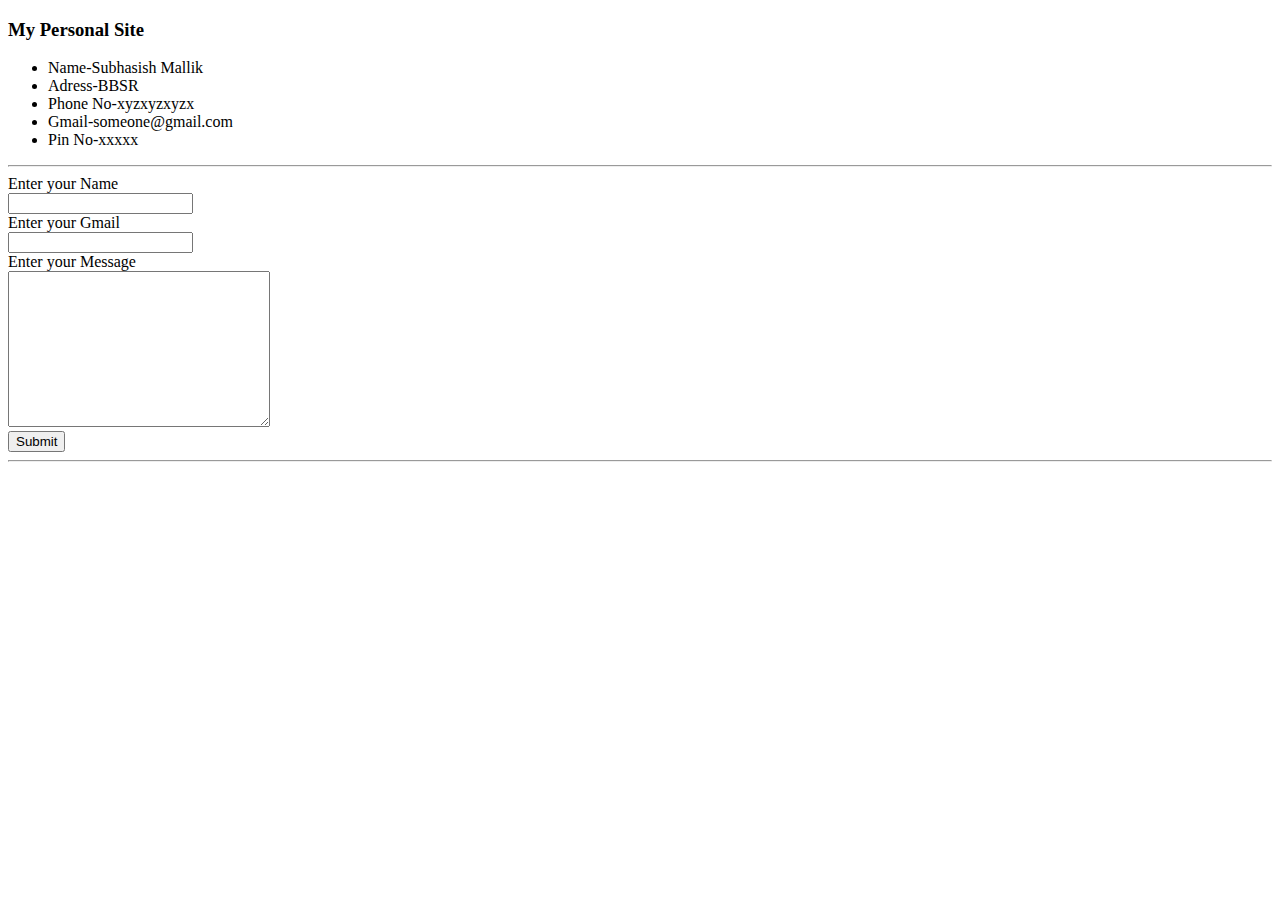
<file: Contact Details.html>
<!DOCTYPE html>
<html lang="en">
  <head>
    <meta charset="UTF-8" />
    <meta http-equiv="X-UA-Compatible" content="IE=edge" />
    <meta name="viewport" content="width=device-width, initial-scale=1.0" />
    <title>Contact</title>
  </head>
  <body>
    <h3>My Personal Site</h3>
    <ul>
      <li>Name-Subhasish Mallik</li>
      <li>Adress-BBSR</li>
      <li>Phone No-xyzxyzxyzx</li>
      <li>Gmail-someone@gmail.com</li>
      <li>Pin No-xxxxx</li>
    </ul>

    <hr />
    <form
      action="mailto:someone@example.gmail.com"
      method="post"
      enctype="text/plain"
    >
      <label for="name">Enter your Name</label>
      <div>
        <input type="text" name="yourName" id="naame" />
      </div>
      <label for="email">Enter your Gmail</label>
      <div>
        <input type="email" name="your Email" id="email" />
      </div>
      <label for="text">Enter your Message</label>
      <div>
        <textarea name="myText" id="text" cols="30" rows="10"></textarea>
      </div>
      <div>
        <input type="submit" />
      </div>
    </form>
    <hr />
  </body>
</html>
<!-- <form>
      <label>Enter your Name : </label>
      <input type="text" name="Name" id="" />
      <input type="color" name="" id="" />
      <br />
      <label>Enter your Phone No : </label>
      <input type="text" name="Number" id="" /><br />
      <lable>Choose a File from Desktop: </lable>
      <input type="file" name="" id="" /><br />
      <label>DOB : </label>
      <input type="date" name="" id="" />
      <br />
      <input type="submit" name="" id="" />
    </form> -->
</file>
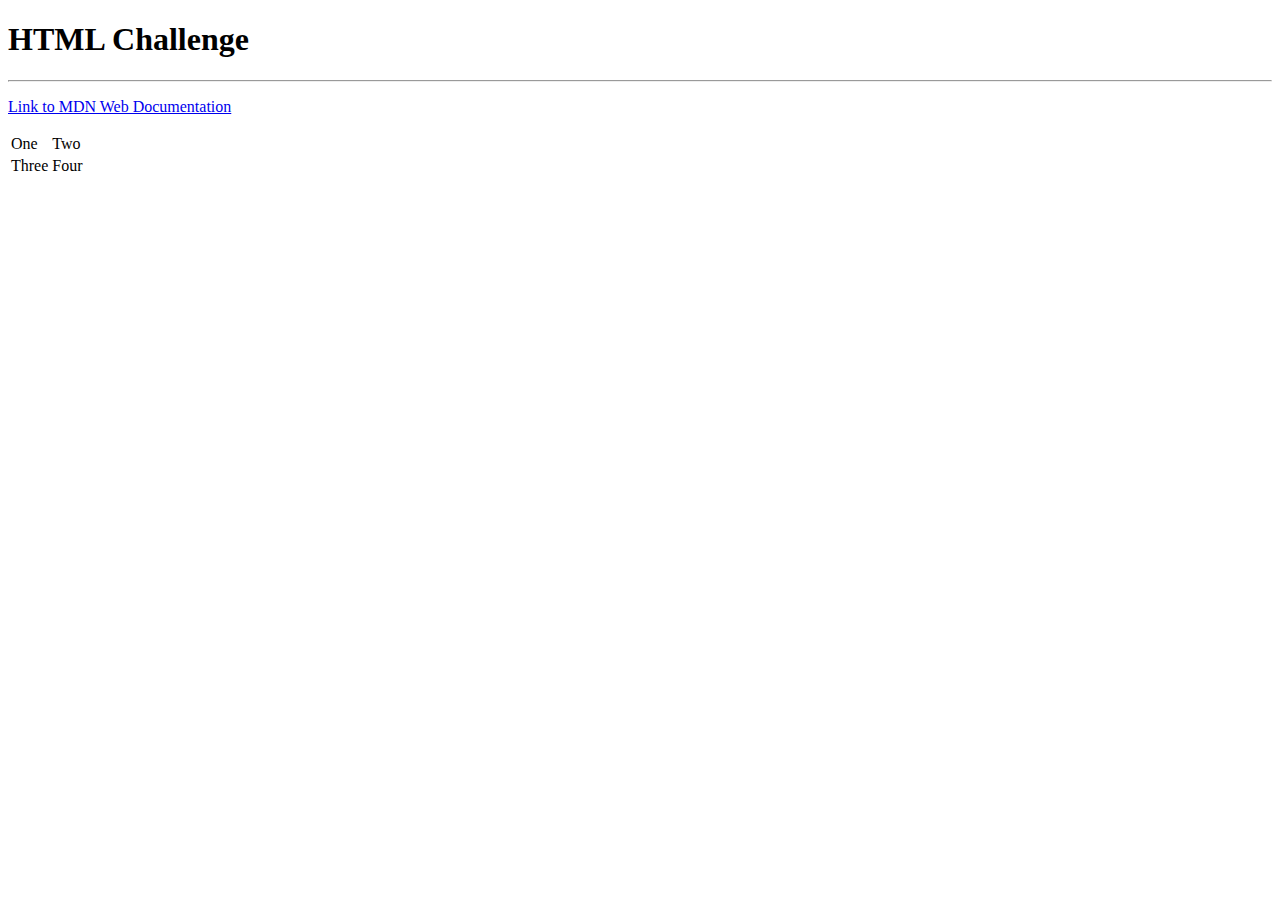
<file: HW1.html>
<!DOCTYPE html>
<html lang="en">
  <head>
    <meta charset="UTF-8" />
    <meta http-equiv="X-UA-Compatible" content="IE=edge" />
    <meta name="viewport" content="width=device-width, initial-scale=1.0" />
    <title>Some Challenge</title>
  </head>
  <body>
    <h1>HTML Challenge</h1>
    <hr />
    <p>
      <a href="https://developer.mozilla.org/en-US/"
        >Link to MDN Web Documentation</a
      >
    </p>
    <table>
      <tr>
        <td>One</td>
        <td>Two</td>
      </tr>
      <tr>
        <td>Three</td>
        <td>Four</td>
      </tr>
    </table>
  </body>
</html>
</file>
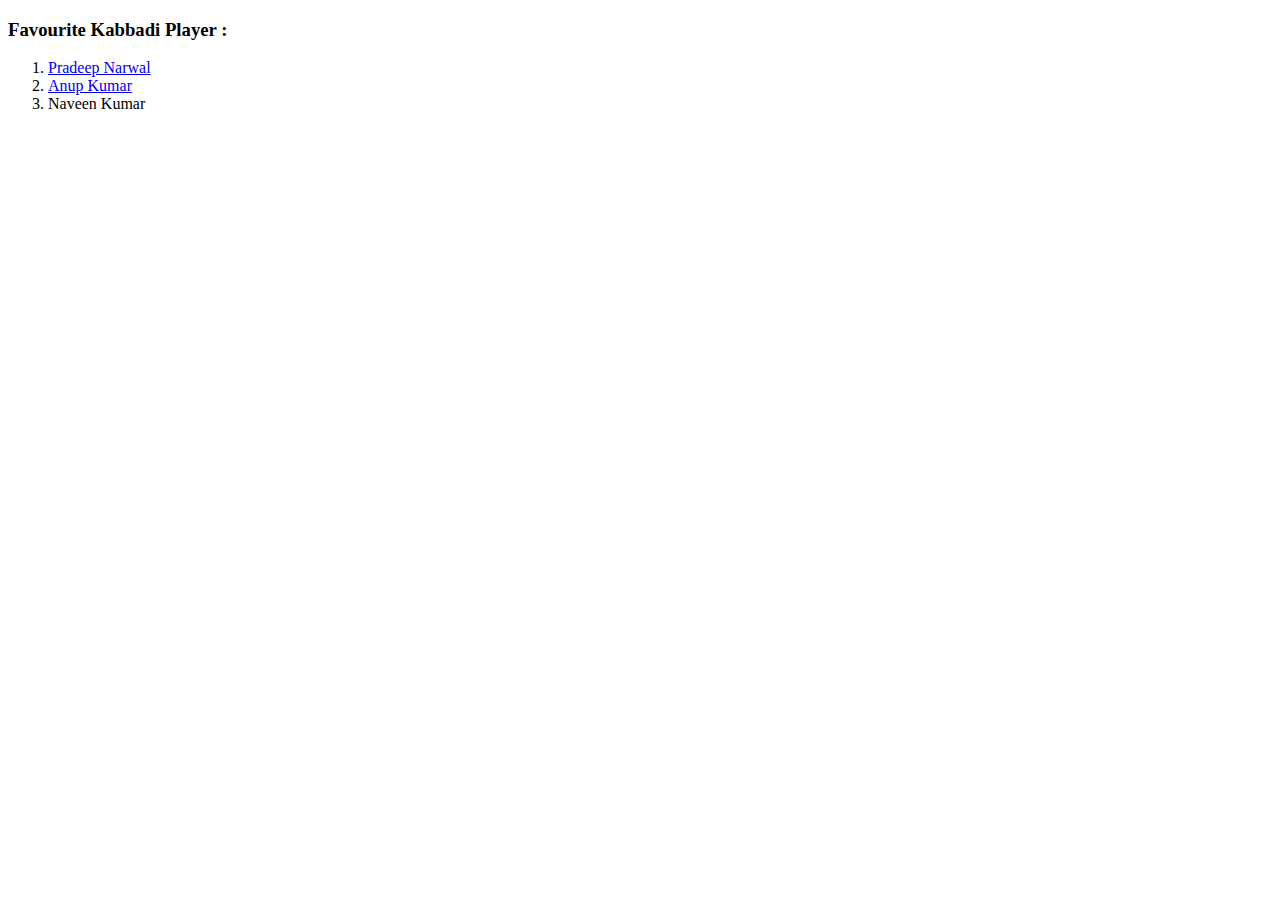
<file: kabbadi.html>
<!DOCTYPE html>
<html lang="en">
  <head>
    <meta charset="UTF-8" />
    <meta http-equiv="X-UA-Compatible" content="IE=edge" />
    <meta name="viewport" content="width=device-width, initial-scale=1.0" />
    <title>Kabbadi</title>
  </head>
  <body>
    <h3>Favourite Kabbadi Player :</h3>
    <ol>
      <li>
        <a href="https://www.youtube.com/watch?v=Vt3hBbgEzjs">Pradeep Narwal</a>
      </li>
      <li>
        <a href="https://www.youtube.com/watch?v=yh9JYMo6F2o">Anup Kumar</a>
      </li>
      <li>Naveen Kumar</li>
    </ol>
  </body>
</html>
</file>
